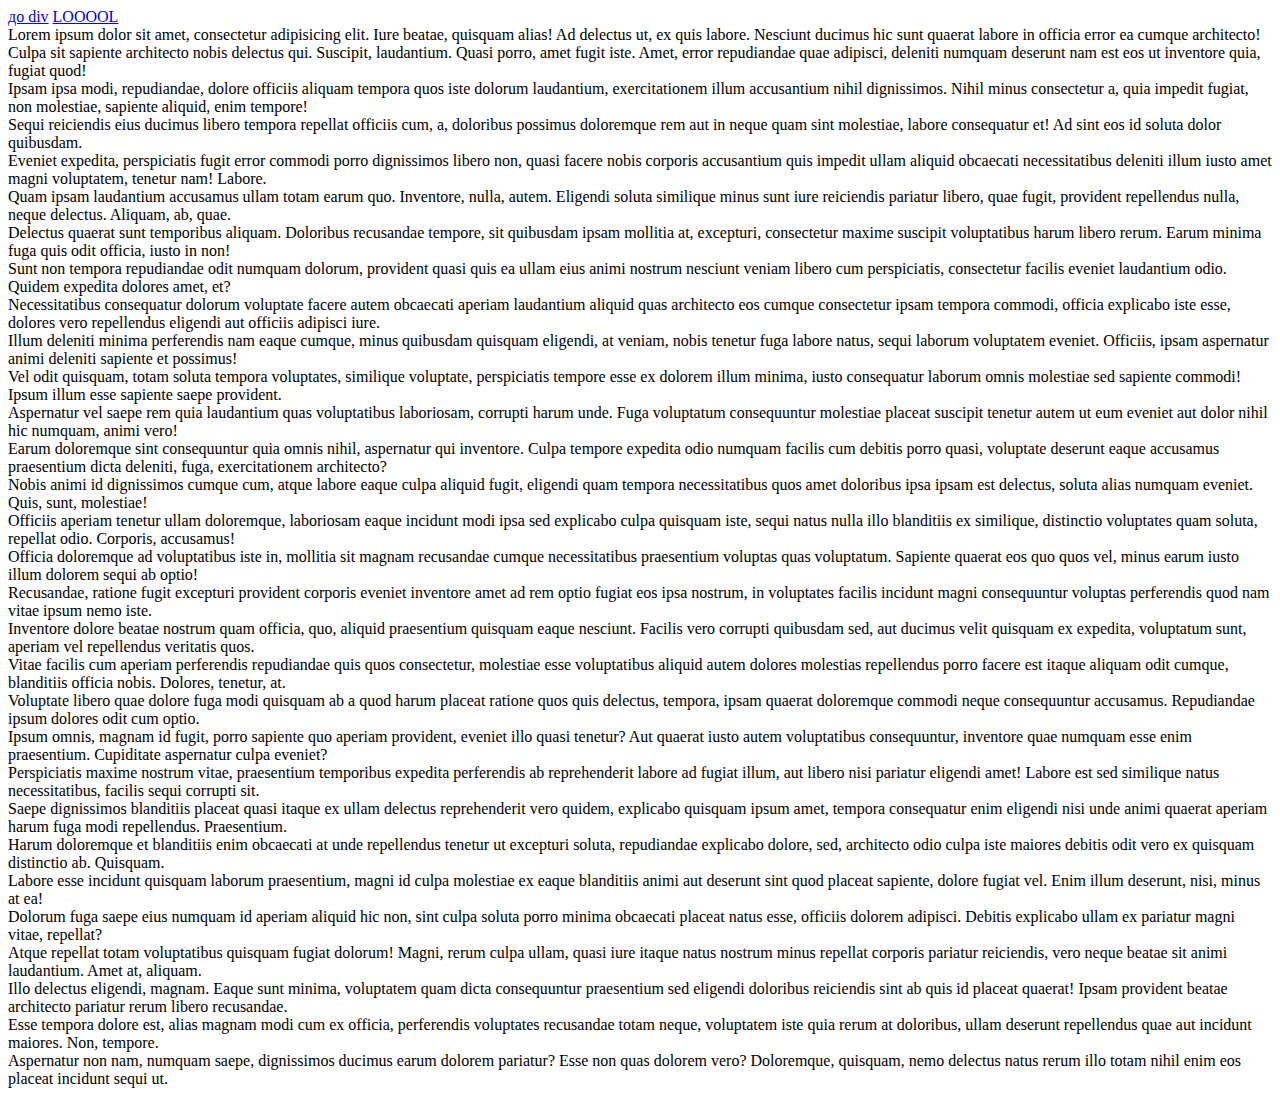
<file: 02_сlass_id/index.html>
<!DOCTYPE html>
<html lang="ru">
<head>
	<title>lolkek</title>
	<meta charset="utf-8">
	<meta description="lol">
	<meta keywords="tets">
</head>
<body>
	<div>
		<a href="#linked">до div</a>
		<a href="#lol">LOOOOL</a>
		<div class="red">Lorem ipsum dolor sit amet, consectetur adipisicing elit. Iure beatae, quisquam alias! Ad delectus ut, ex quis labore. Nesciunt ducimus hic sunt quaerat labore in officia error ea cumque architecto!</div>
		<div>Culpa sit sapiente architecto nobis delectus qui. Suscipit, laudantium. Quasi porro, amet fugit iste. Amet, error repudiandae quae adipisci, deleniti numquam deserunt nam est eos ut inventore quia, fugiat quod!</div>
		<div class="red">Ipsam ipsa modi, repudiandae, dolore officiis aliquam tempora quos iste dolorum laudantium, exercitationem illum accusantium nihil dignissimos. Nihil minus consectetur a, quia impedit fugiat, non molestiae, sapiente aliquid, enim tempore!</div>
		<div>Sequi reiciendis eius ducimus libero tempora repellat officiis cum, a, doloribus possimus doloremque rem aut in neque quam sint molestiae, labore consequatur et! Ad sint eos id soluta dolor quibusdam.</div>
		<div class="red">Eveniet expedita, perspiciatis fugit error commodi porro dignissimos libero non, quasi facere nobis corporis accusantium quis impedit ullam aliquid obcaecati necessitatibus deleniti illum iusto amet magni voluptatem, tenetur nam! Labore.</div>
		<div>Quam ipsam laudantium accusamus ullam totam earum quo. Inventore, nulla, autem. Eligendi soluta similique minus sunt iure reiciendis pariatur libero, quae fugit, provident repellendus nulla, neque delectus. Aliquam, ab, quae.</div>
		<div>Delectus quaerat sunt temporibus aliquam. Doloribus recusandae tempore, sit quibusdam ipsam mollitia at, excepturi, consectetur maxime suscipit voluptatibus harum libero rerum. Earum minima fuga quis odit officia, iusto in non!</div>
		<div>Sunt non tempora repudiandae odit numquam dolorum, provident quasi quis ea ullam eius animi nostrum nesciunt veniam libero cum perspiciatis, consectetur facilis eveniet laudantium odio. Quidem expedita dolores amet, et?</div>
		<div>Necessitatibus consequatur dolorum voluptate facere autem obcaecati aperiam laudantium aliquid quas architecto eos cumque consectetur ipsam tempora commodi, officia explicabo iste esse, dolores vero repellendus eligendi aut officiis adipisci iure.</div>
		<div>Illum deleniti minima perferendis nam eaque cumque, minus quibusdam quisquam eligendi, at veniam, nobis tenetur fuga labore natus, sequi laborum voluptatem eveniet. Officiis, ipsam aspernatur animi deleniti sapiente et possimus!</div>
		<div>Vel odit quisquam, totam soluta tempora voluptates, similique voluptate, perspiciatis tempore esse ex dolorem illum minima, iusto consequatur laborum omnis molestiae sed sapiente commodi! Ipsum illum esse sapiente saepe provident.</div>
		<div>Aspernatur vel saepe rem quia laudantium quas voluptatibus laboriosam, corrupti harum unde. Fuga voluptatum consequuntur molestiae placeat suscipit tenetur autem ut eum eveniet aut dolor nihil hic numquam, animi vero!</div>
		<div>Earum doloremque sint consequuntur quia omnis nihil, aspernatur qui inventore. Culpa tempore expedita odio numquam facilis cum debitis porro quasi, voluptate deserunt eaque accusamus praesentium dicta deleniti, fuga, exercitationem architecto?</div>
		<div>Nobis animi id dignissimos cumque cum, atque labore eaque culpa aliquid fugit, eligendi quam tempora necessitatibus quos amet doloribus ipsa ipsam est delectus, soluta alias numquam eveniet. Quis, sunt, molestiae!</div>
		<div>Officiis aperiam tenetur ullam doloremque, laboriosam eaque incidunt modi ipsa sed explicabo culpa quisquam iste, sequi natus nulla illo blanditiis ex similique, distinctio voluptates quam soluta, repellat odio. Corporis, accusamus!</div>
		<div id="linked">Officia doloremque ad voluptatibus iste in, mollitia sit magnam recusandae cumque necessitatibus praesentium voluptas quas voluptatum. Sapiente quaerat eos quo quos vel, minus earum iusto illum dolorem sequi ab optio!</div>
		<div>Recusandae, ratione fugit excepturi provident corporis eveniet inventore amet ad rem optio fugiat eos ipsa nostrum, in voluptates facilis incidunt magni consequuntur voluptas perferendis quod nam vitae ipsum nemo iste.</div>
		<div>Inventore dolore beatae nostrum quam officia, quo, aliquid praesentium quisquam eaque nesciunt. Facilis vero corrupti quibusdam sed, aut ducimus velit quisquam ex expedita, voluptatum sunt, aperiam vel repellendus veritatis quos.</div>
		<div>Vitae facilis cum aperiam perferendis repudiandae quis quos consectetur, molestiae esse voluptatibus aliquid autem dolores molestias repellendus porro facere est itaque aliquam odit cumque, blanditiis officia nobis. Dolores, tenetur, at.</div>
		<div>Voluptate libero quae dolore fuga modi quisquam ab a quod harum placeat ratione quos quis delectus, tempora, ipsam quaerat doloremque commodi neque consequuntur accusamus. Repudiandae ipsum dolores odit cum optio.</div>
		<div>Ipsum omnis, magnam id fugit, porro sapiente quo aperiam provident, eveniet illo quasi tenetur? Aut quaerat iusto autem voluptatibus consequuntur, inventore quae numquam esse enim praesentium. Cupiditate aspernatur culpa eveniet?</div>
		<div>Perspiciatis maxime nostrum vitae, praesentium temporibus expedita perferendis ab reprehenderit labore ad fugiat illum, aut libero nisi pariatur eligendi amet! Labore est sed similique natus necessitatibus, facilis sequi corrupti sit.</div>
		<div>Saepe dignissimos blanditiis placeat quasi itaque ex ullam delectus reprehenderit vero quidem, explicabo quisquam ipsum amet, tempora consequatur enim eligendi nisi unde animi quaerat aperiam harum fuga modi repellendus. Praesentium.</div>
		<div>Harum doloremque et blanditiis enim obcaecati at unde repellendus tenetur ut excepturi soluta, repudiandae explicabo dolore, sed, architecto odio culpa iste maiores debitis odit vero ex quisquam distinctio ab. Quisquam.</div>
		<div>Labore esse incidunt quisquam laborum praesentium, magni id culpa molestiae ex eaque blanditiis animi aut deserunt sint quod placeat sapiente, dolore fugiat vel. Enim illum deserunt, nisi, minus at ea!</div>
		<div>Dolorum fuga saepe eius numquam id aperiam aliquid hic non, sint culpa soluta porro minima obcaecati placeat natus esse, officiis dolorem adipisci. Debitis explicabo ullam ex pariatur magni vitae, repellat?</div>
		<div>Atque repellat totam voluptatibus quisquam fugiat dolorum! Magni, rerum culpa ullam, quasi iure itaque natus nostrum minus repellat corporis pariatur reiciendis, vero neque beatae sit animi laudantium. Amet at, aliquam.</div>
		<div>Illo delectus eligendi, magnam. Eaque sunt minima, voluptatem quam dicta consequuntur praesentium sed eligendi doloribus reiciendis sint ab quis id placeat quaerat! Ipsam provident beatae architecto pariatur rerum libero recusandae.</div>
		<div>Esse tempora dolore est, alias magnam modi cum ex officia, perferendis voluptates recusandae totam neque, voluptatem iste quia rerum at doloribus, ullam deserunt repellendus quae aut incidunt maiores. Non, tempore.</div>
		<div id="lol">Aspernatur non nam, numquam saepe, dignissimos ducimus earum dolorem pariatur? Esse non quas dolorem vero? Doloremque, quisquam, nemo delectus natus rerum illo totam nihil enim eos placeat incidunt sequi ut.</div>
	</div>
</body>
</html>
</file>
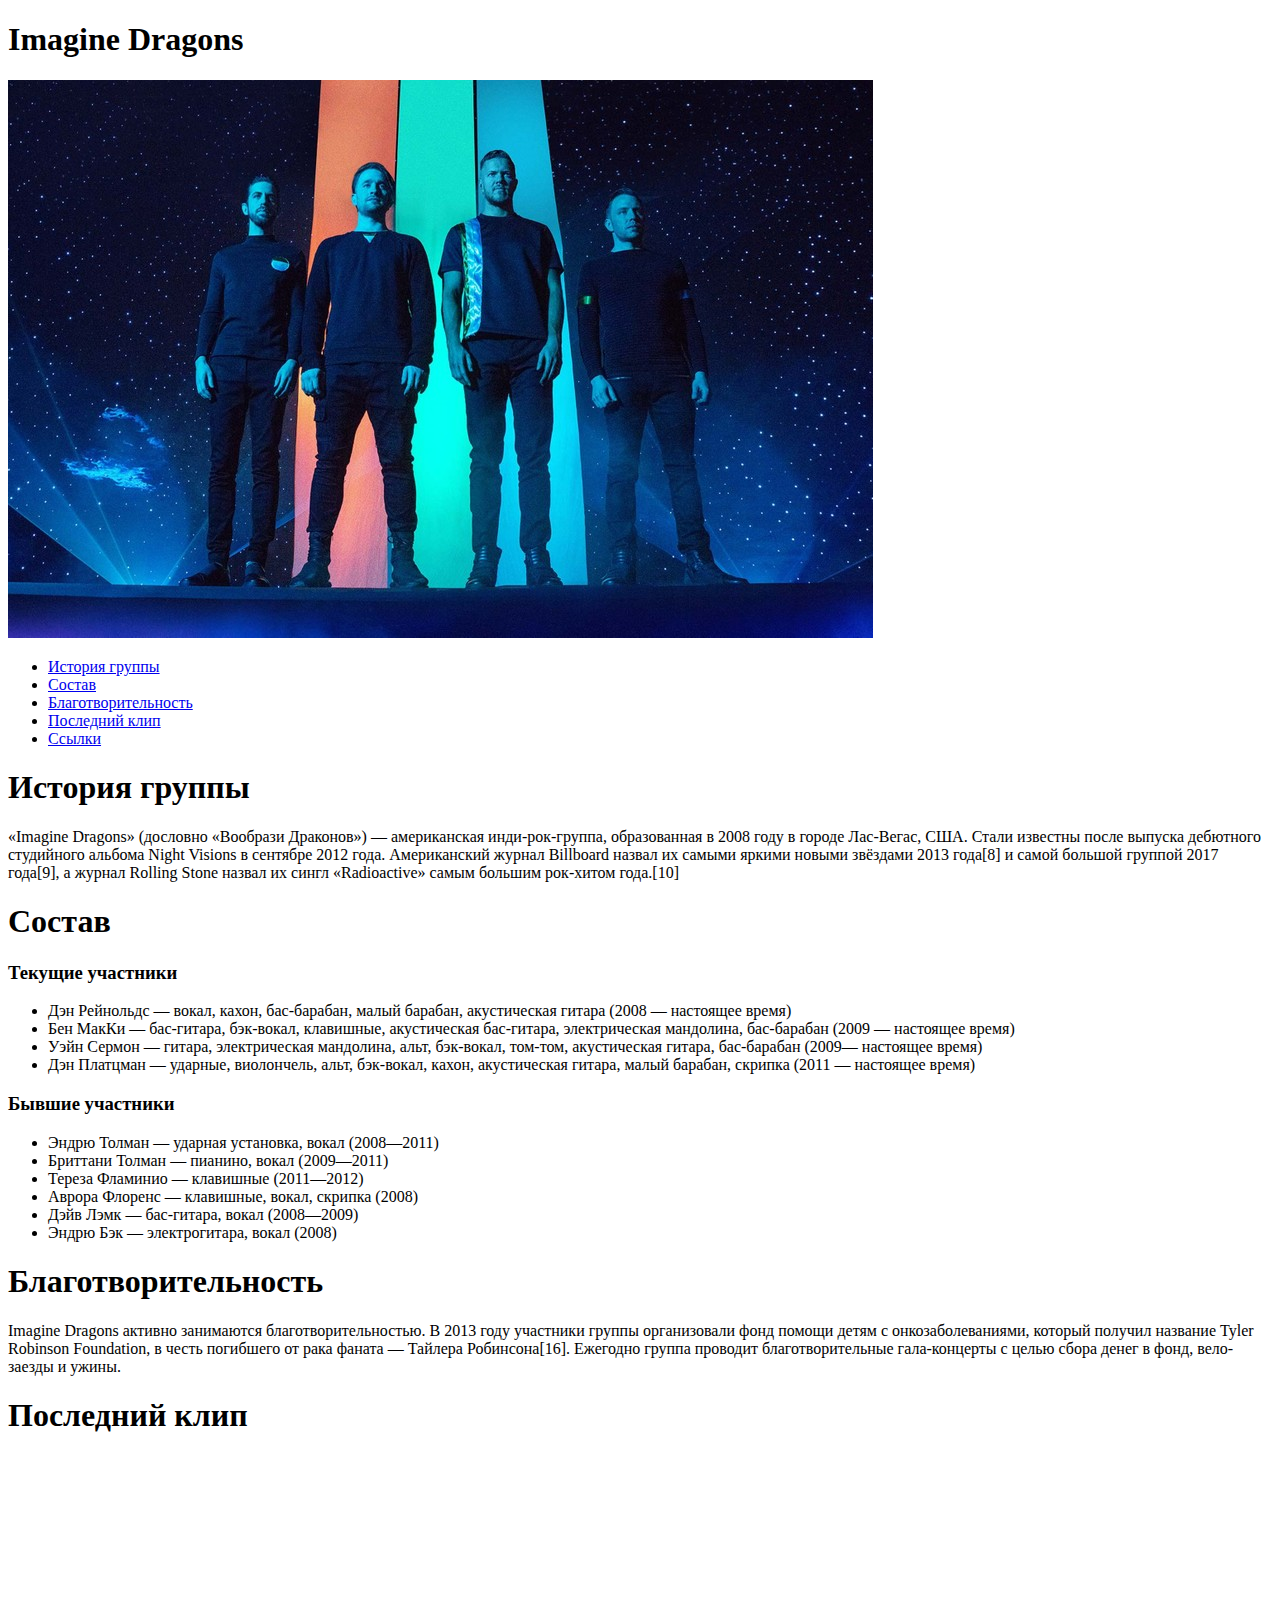
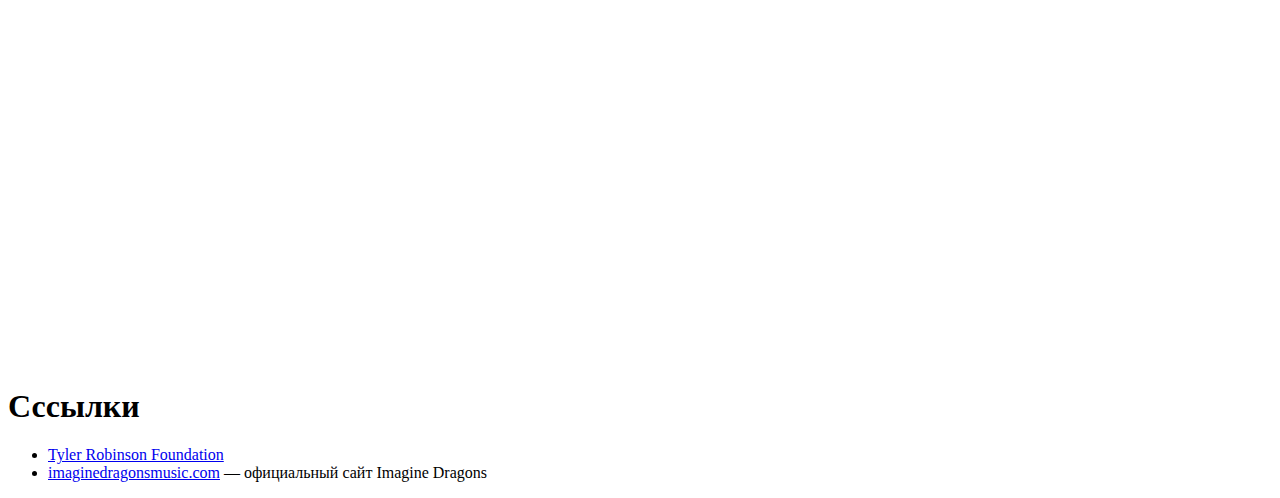
<file: 03_karkas/index.html>
<!DOCTYPE html>
<html lang="ru">
<head>
	<title>Страница о Imagine Dragons</title>
	<meta charset="utf-8">
	<meta description="Imagine Dragons">
	<meta keywords="Imagine Dragons">
</head>
<body>
	<div class="page">
		<header class="header">
			<div class="header-container">
				<h1>Imagine Dragons</h1>

			</div>	
		</header>
		<main class="content">
			<div class="contnt-container">
				<section class="image">
					<div class="image-container">
						<img src="img/Imagine-Dragons.jpg" alt="Imagine Dragons">

					</div>
				</section>
					<nav class="menu">
						<ul class="menu-container">
							<li><a href="#ist">История группы</a></li>
							<li><a href="#sostav">Состав</a></li>
							<li><a href="#blag">Благотворительность</a></li>
							<li><a href="#clip">Последний клип</a></li>
							<li><a href="#Links">Ссылки</a></li>
						</ul>
					</nav>
					<section class="ist"><h1 class="sectiontext" id="ist">История группы</h1>
					<p class="mainText">
						«Imagine Dragons» (дословно «Вообрази Драконов») — американская инди-рок-группа, образованная в 2008 году в городе Лас-Вегас, США. Стали известны после выпуска дебютного студийного альбома Night Visions в сентябре 2012 года. Американский журнал Billboard назвал их самыми яркими новыми звёздами 2013 года[8] и самой большой группой 2017 года[9], а журнал Rolling Stone назвал их сингл «Radioactive» самым большим рок-хитом года.[10]
					</p></section>
					<section class="sostav"><h1 class="sectiontext" id="sostav">Состав</h1>
				<div class="tek-sostav">
					<h3>Текущие участники</h3>
					<ul>
						<li>Дэн Рейнольдс — вокал, кахон, бас-барабан, малый барабан, акустическая гитара (2008 — настоящее время)</li>
						<li>Бен МакКи — бас-гитара, бэк-вокал, клавишные, акустическая бас-гитара, электрическая мандолина, бас-барабан (2009 — настоящее время)</li>
						<li>Уэйн Сермон — гитара, электрическая мандолина, альт, бэк-вокал, том-том, акустическая гитара, бас-барабан (2009— настоящее время)</li>
						<li>Дэн Платцман  — ударные, виолончель, альт, бэк-вокал, кахон, акустическая гитара, малый барабан, скрипка (2011 — настоящее время)</li>
					</ul>
				</div>

				<div class="byv-sostav">
					<h3>Бывшие участники</h3>
					<ul>
						<li>Эндрю Толман — ударная установка, вокал (2008—2011)</li>
						<li>Бриттани Толман — пианино, вокал (2009—2011)</li>
						<li>Тереза Фламинио — клавишные (2011—2012)</li>
						<li>Аврора Флоренс — клавишные, вокал, скрипка (2008)</li>
						<li>Дэйв Лэмк — бас-гитара, вокал (2008—2009)</li>
						<li>Эндрю Бэк — электрогитара, вокал (2008)</li>
					</ul>
				</div>

					</section>
					<section class="blag"><h1 class="sectiontext" id="blag">Благотворительность</h1>
					<p class="mainText">
						Imagine Dragons активно занимаются благотворительностью. В 2013 году участники группы организовали фонд помощи детям с онкозаболеваниями, который получил название Tyler Robinson Foundation, в честь погибшего от рака фаната — Тайлера Робинсона[16]. Ежегодно группа проводит благотворительные гала-концерты с целью сбора денег в фонд, вело-заезды и ужины.

					</p></section>


					<section class="clip">
						<h1 class="sectiontext" id="clip">Последний клип</h1>
						<iframe class="youtube" width="901" height="507" src="https://www.youtube.com/embed/mGv0ze0lHKA" frameborder="0" allow="accelerometer; autoplay; encrypted-media; gyroscope; picture-in-picture" allowfullscreen></iframe>
					</section>



					<section class="Links"><h1 class="sectiontext" id="Links">Сссылки</h1>
						<ul>
							<li><a href="https://www.trf.org" target="_blank">Tyler Robinson Foundation</a></li>
							<li><a href="https://www.imaginedragonsmusic.com" target="_blank">imaginedragonsmusic.com</a> — официальный сайт Imagine Dragons</li>
						</ul>
						</section>
			</div>

		</main>
		<footer class="footer">
			<div class="footer-container"></div>
		</footer>
	</div>
</body>
</html>
</file>
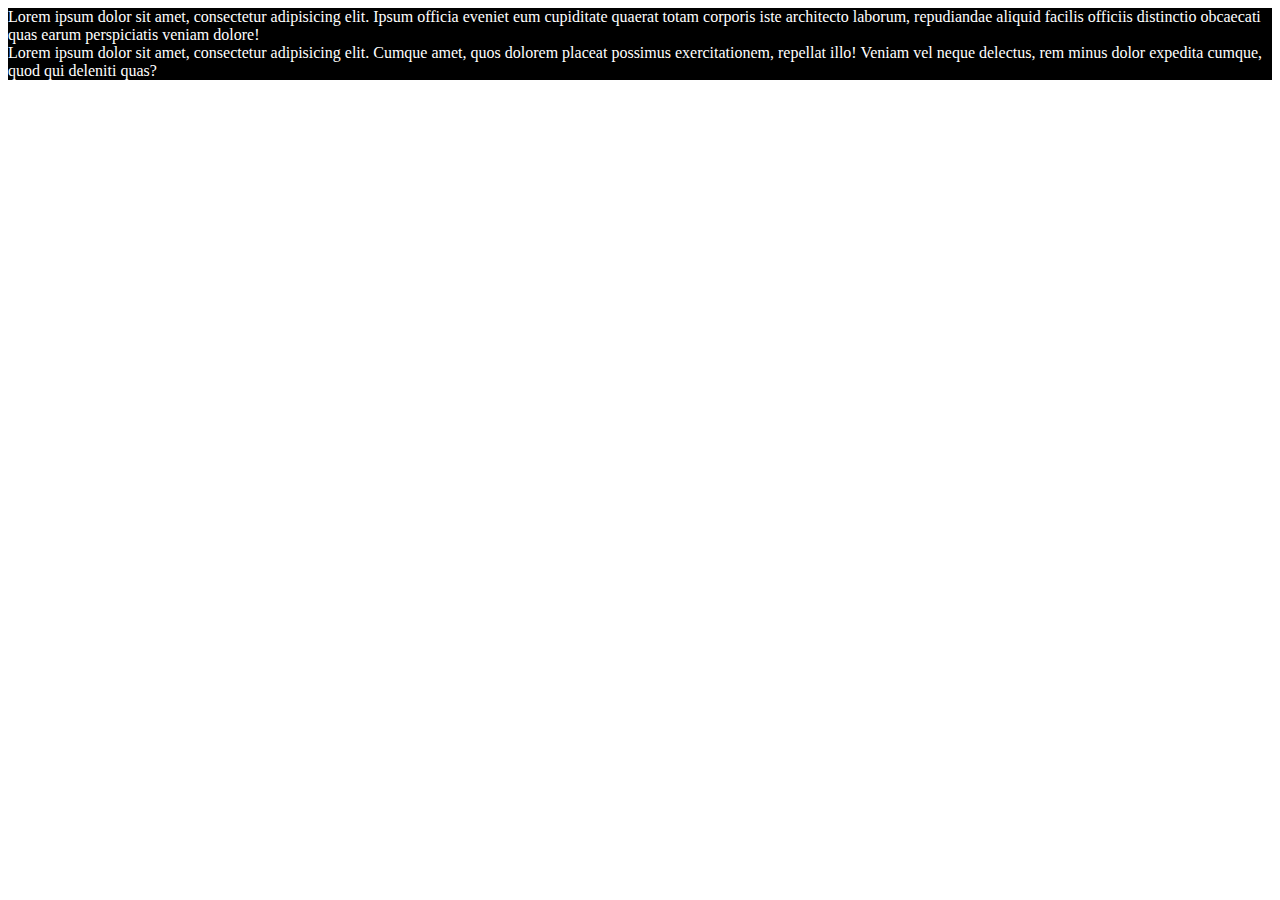
<file: 04_style/index.html>
<!DOCTYPE html>
<html lang="ru">
<head>
	<title>lolkek</title>
	<meta charset="utf-8">
	<meta description="lol">
	<meta keywords="tets">
	<style>
		div {
			color: white;
			background: black;

		}
	</style>
</head>
<body>
	<div>
		<header>
			
		</header>
		<main>
			<div>Lorem ipsum dolor sit amet, consectetur adipisicing elit. Ipsum officia eveniet eum cupiditate quaerat totam corporis iste architecto laborum, repudiandae aliquid facilis officiis distinctio obcaecati quas earum perspiciatis veniam dolore!

			</div>
			
			<div>Lorem ipsum dolor sit amet, consectetur adipisicing elit. Cumque amet, quos dolorem placeat possimus exercitationem, repellat illo! Veniam vel neque delectus, rem minus dolor expedita cumque, quod qui deleniti quas?

			</div>

		</main>
		<footer>
			

		</footer>
	</div>
</body>
</html>
</file>
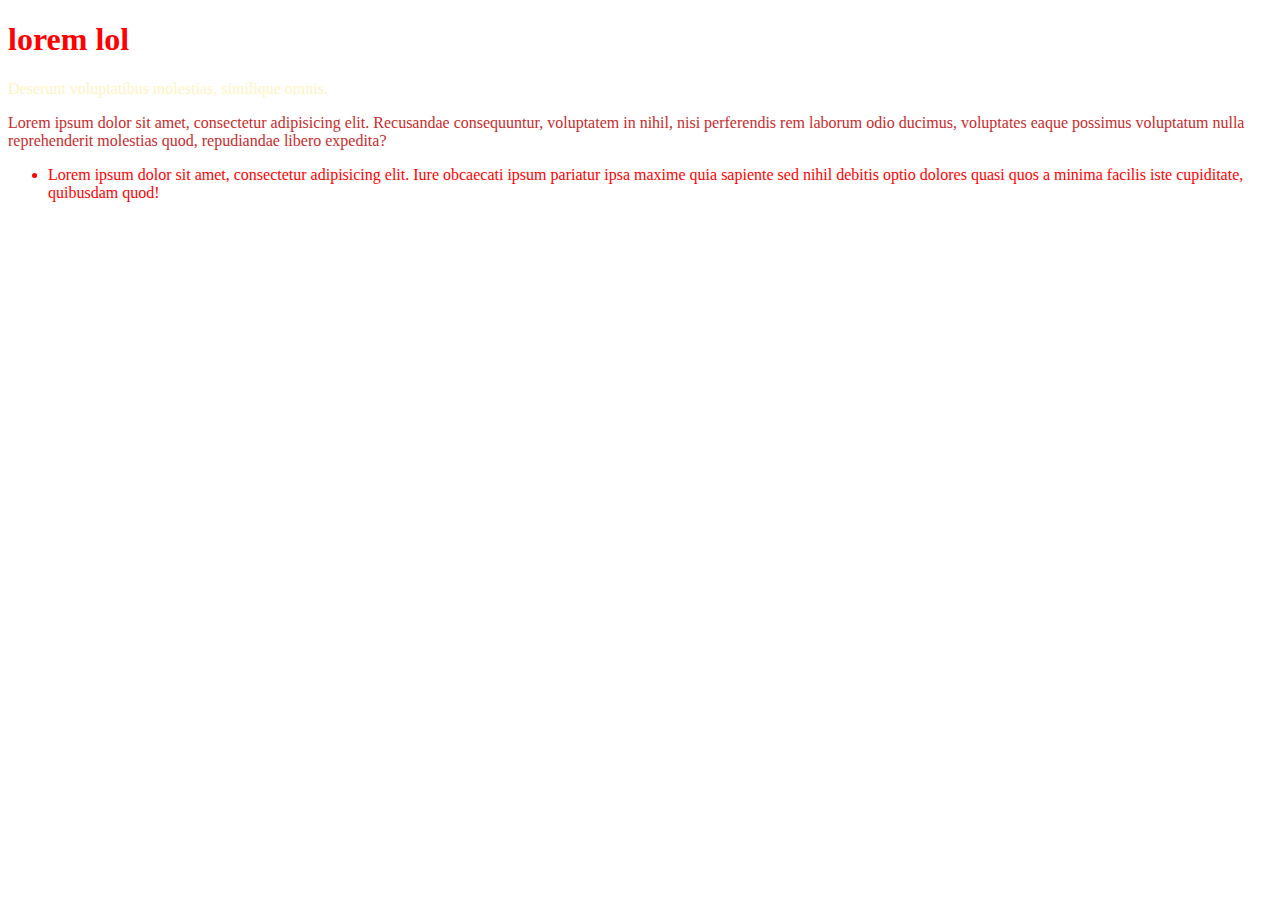
<file: 05_colors/index.html>
<!DOCTYPE html>
<html lang="ru">
<head>
	<title>lolkek</title>
	<meta charset="utf-8">
	<meta description="lol">
	<meta keywords="tets">
	<link rel="stylesheet" href="css/style.css">
</head>
<body>
	<div>
		<h1>lorem lol</h1>

		<div>Deserunt voluptatibus molestias, similique omnis.</div>
		
		<p>Lorem ipsum dolor sit amet, consectetur adipisicing elit. Recusandae consequuntur, voluptatem in nihil, nisi perferendis rem laborum odio ducimus, voluptates eaque possimus voluptatum nulla reprehenderit molestias quod, repudiandae libero expedita?</p>
		<ul>
			<li>Lorem ipsum dolor sit amet, consectetur adipisicing elit. Iure obcaecati ipsum pariatur ipsa maxime quia sapiente sed nihil debitis optio dolores quasi quos a minima facilis iste cupiditate, quibusdam quod!</li>
		</ul>
	</div>
</body>
</html>
</file>
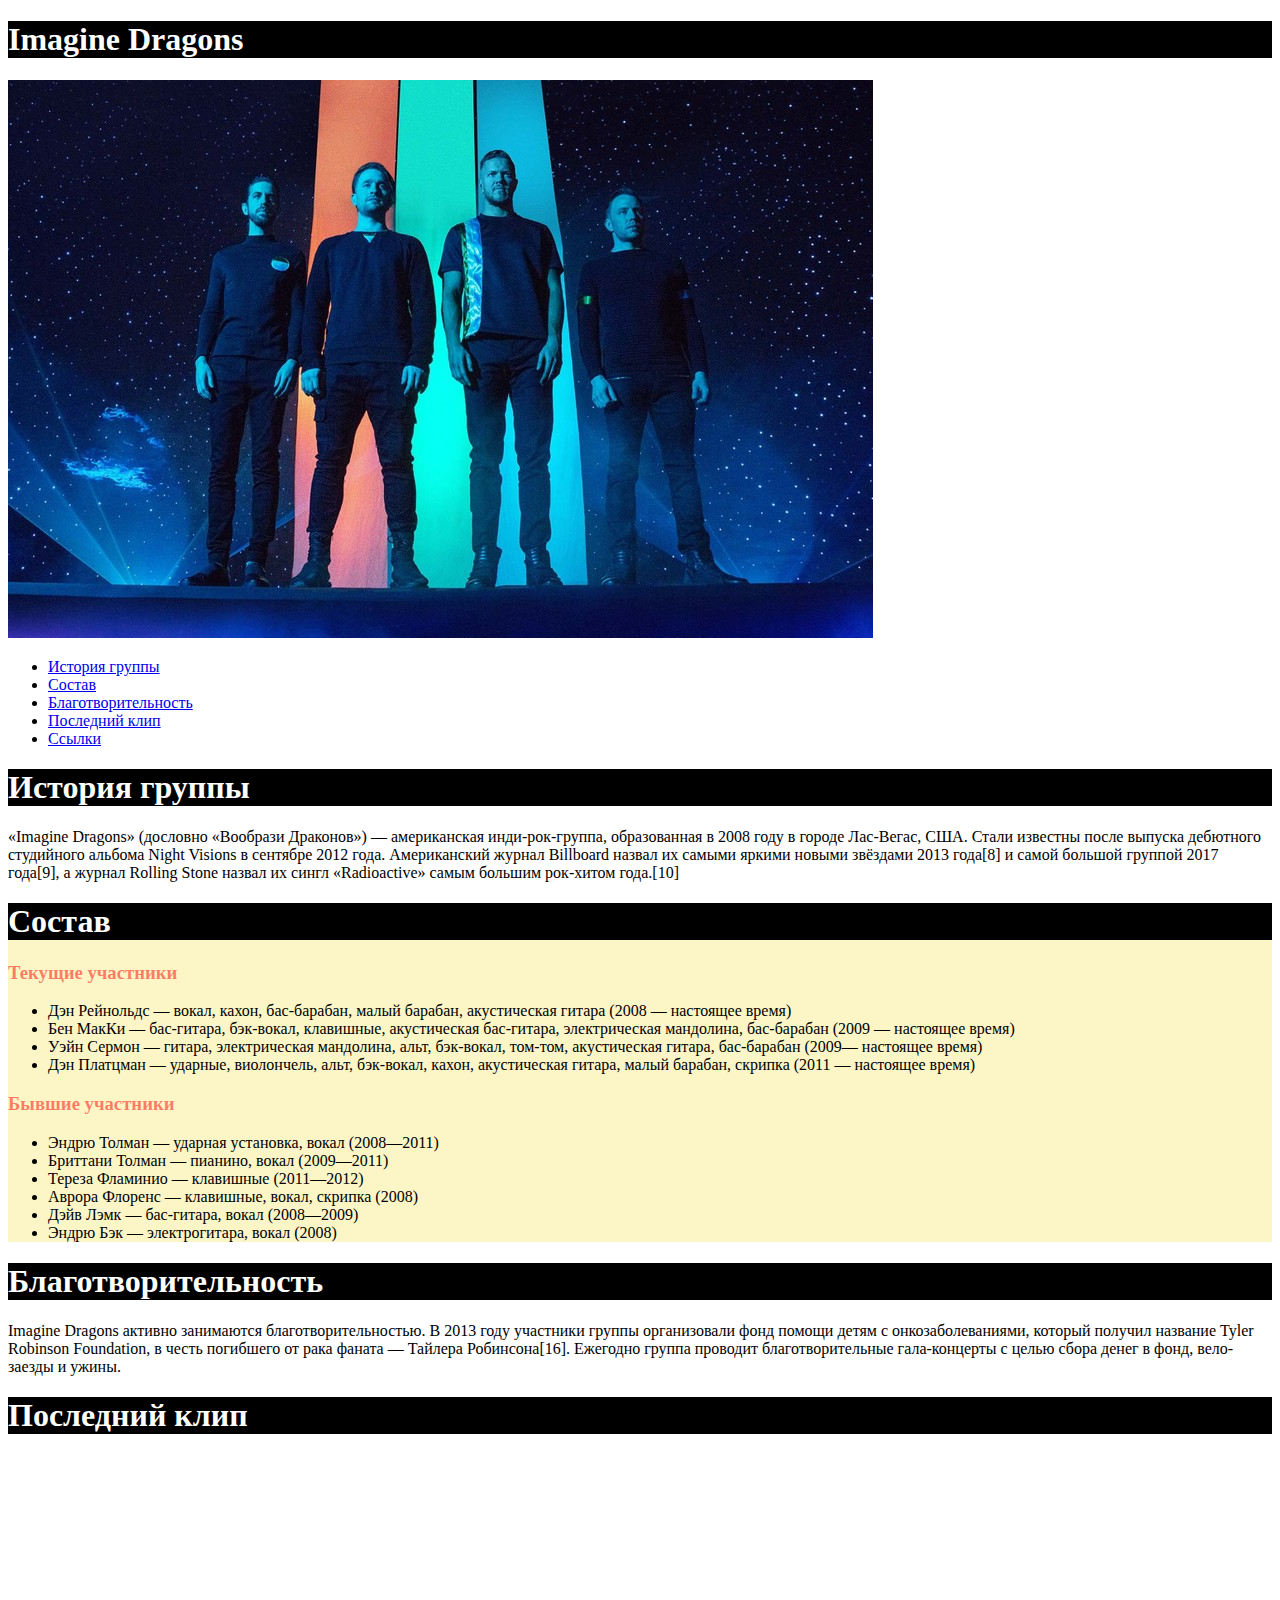
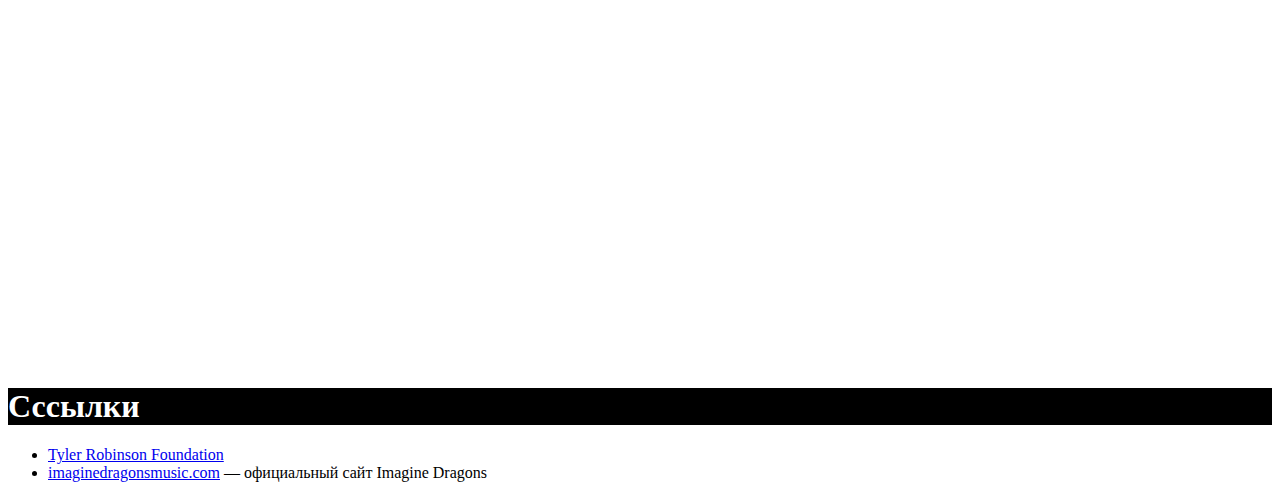
<file: 06_practice_3/index.html>
<!DOCTYPE html>
<html lang="ru">
<head>
	<title>Страница о Imagine Dragons</title>
	<meta charset="utf-8">
	<meta description="Imagine Dragons">
	<link rel="stylesheet" href="css/style.css">
</head>
<body>
	<div class="page">
		<header class="header">
			<div class="header-container">
				<h1 class="section-text">Imagine Dragons</h1>
			</div>	
		</header>
		<main class="content">
			<div class="content-container">
				<section class="image">
					<div class="image-container">
						<img src="img/Imagine-Dragons.jpg" alt="Imagine Dragons">

					</div>
				</section>
					<nav class="menu">
						<ul class="menu-container">
							<li><a href="#ist">История группы</a></li>
							<li><a href="#sostav">Состав</a></li>
							<li><a href="#blag">Благотворительность</a></li>
							<li><a href="#clip">Последний клип</a></li>
							<li><a href="#Links">Ссылки</a></li>
						</ul>
					</nav>
				<section class="ist"><h1 class="section-text" id="ist">История группы</h1>
						<p class="main-text">
						«Imagine Dragons» (дословно «Вообрази Драконов») — американская инди-рок-группа, образованная в 2008 году в городе Лас-Вегас, США. Стали известны после выпуска дебютного студийного альбома Night Visions в сентябре 2012 года. Американский журнал Billboard назвал их самыми яркими новыми звёздами 2013 года[8] и самой большой группой 2017 года[9], а журнал Rolling Stone назвал их сингл «Radioactive» самым большим рок-хитом года.[10]
						</p></section>
				<section class="sostav"><h1 class="section-text" id="sostav">Состав</h1>
					<div class="tek-sostav">
						<h3>Текущие участники</h3>
							<ul>
								<li>Дэн Рейнольдс — вокал, кахон, бас-барабан, малый барабан, акустическая гитара (2008 — настоящее время)</li>
								<li>Бен МакКи — бас-гитара, бэк-вокал, клавишные, акустическая бас-гитара, электрическая мандолина, бас-барабан (2009 — настоящее время)</li>
								<li>Уэйн Сермон — гитара, электрическая мандолина, альт, бэк-вокал, том-том, акустическая гитара, бас-барабан (2009— настоящее время)</li>
								<li>Дэн Платцман  — ударные, виолончель, альт, бэк-вокал, кахон, акустическая гитара, малый барабан, скрипка (2011 — настоящее время)</li>
							</ul>
					</div>

				<div class="byv-sostav">
					<h3>Бывшие участники</h3>
						<ul>
							<li>Эндрю Толман — ударная установка, вокал (2008—2011)</li>
							<li>Бриттани Толман — пианино, вокал (2009—2011)</li>
							<li>Тереза Фламинио — клавишные (2011—2012)</li>
							<li>Аврора Флоренс — клавишные, вокал, скрипка (2008)</li>
							<li>Дэйв Лэмк — бас-гитара, вокал (2008—2009)</li>
							<li>Эндрю Бэк — электрогитара, вокал (2008)</li>
						</ul>
				</div>

				</section>
				<section class="blag"><h1 class="section-text" id="blag">Благотворительность</h1>
					<p class="main-text">
						Imagine Dragons активно занимаются благотворительностью. В 2013 году участники группы организовали фонд помощи детям с онкозаболеваниями, который получил название Tyler Robinson Foundation, в честь погибшего от рака фаната — Тайлера Робинсона[16]. Ежегодно группа проводит благотворительные гала-концерты с целью сбора денег в фонд, вело-заезды и ужины.</p>
				</section>

				<section class="clip">
						<h1 class="section-text" id="clip">Последний клип</h1>
							<iframe class="youtube" width="901" height="507" src="https://www.youtube.com/embed/mGv0ze0lHKA" frameborder="0" allow="accelerometer; autoplay; encrypted-media; gyroscope; picture-in-picture" allowfullscreen></iframe>
				</section>


					<section class="Links"><h1 class="section-text" id="Links">Сссылки</h1>
						<ul>
							<li><a href="https://www.trf.org" target="_blank">Tyler Robinson Foundation</a></li>
							<li><a href="https://www.imaginedragonsmusic.com" target="_blank">imaginedragonsmusic.com</a> — официальный сайт Imagine Dragons</li>
						</ul>
					</section>
			</div>

		</main>
		<footer class="footer">
			<div class="footer-container"></div>
		</footer>
	</div>
</body>
</html>
</file>
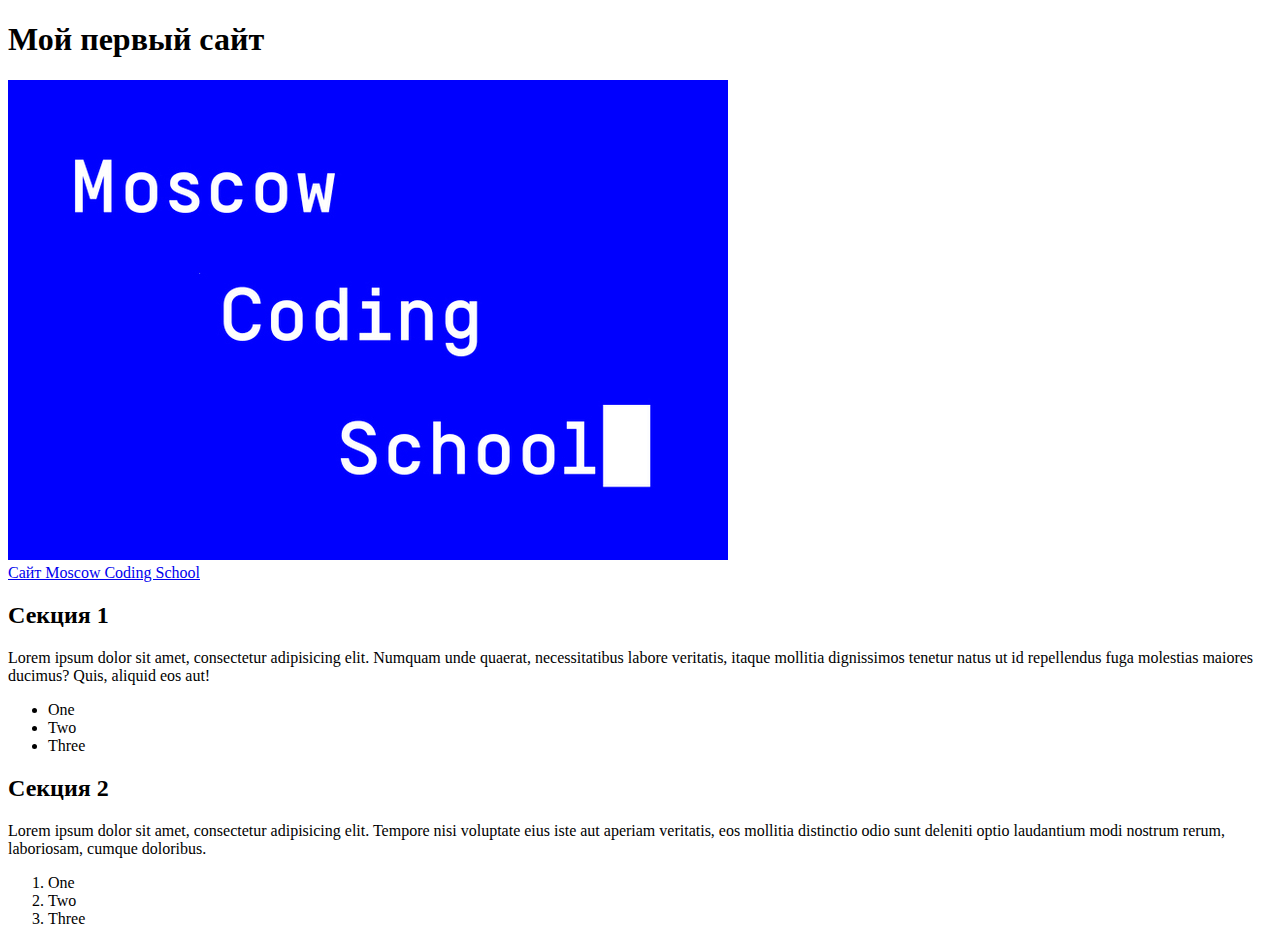
<file: tags_01/index.html>
<!DOCTYPE html>
<html lang="ru">
<head>
	<title>Tags</title>
	<meta charset="utf-8">
	<meta description="lol">
	<meta keywords="tets">
</head>
<body>
	<div>
		<header>
			<h1>Мой первый сайт</h1>
			<div>
				<img src="img/logo.jpg" alt="logo">	



			</div>
			<nav>
				<a href="http://moscoding.ru" target="_blank" >Сайт Moscow Coding School</a>


			</nav>
		</header>
		
		<main>
			<section>
				<h2>Секция 1</h2>
				<p>Lorem ipsum dolor sit amet, consectetur adipisicing elit. Numquam unde quaerat, necessitatibus labore veritatis, itaque mollitia dignissimos tenetur natus ut id repellendus fuga molestias maiores ducimus? Quis, aliquid eos aut!</p>
				<ul>
					<li>One</li>
					<li>Two</li>
					<li>Three</li>


				</ul>
			</section>
			<section>
				<h2>Секция 2</h2>
				<p>Lorem ipsum dolor sit amet, consectetur adipisicing elit. Tempore nisi voluptate eius iste aut aperiam veritatis, eos mollitia distinctio odio sunt deleniti optio laudantium modi nostrum rerum, laboriosam, cumque doloribus.</p>
				<ol>
					<li>One</li>
					<li>Two</li>
					<li>Three</li>


				</ol>
			</section>
		</main>
		<footer>
			<div>
				
			</div>

		</footer>
	</div>
</body>
</html>
</file>
<file: 05_colors/css/style.css>
h1 {
	color: red;
}

div {
	color: #FFF4C4;
}

p {
	color: rgb(200, 43, 43);
}

li {
	color: rgba(255, 0, 0, 1);
}
</file>
<file: 06_practice_3/css/style.css>
.section-text {
	background: black;
}

h1{
	color: #fff;
}

h3{
	color: rgba(255, 0, 0, .5);
}

.sostav{
	background: #fcf6c7;
}
</file>
